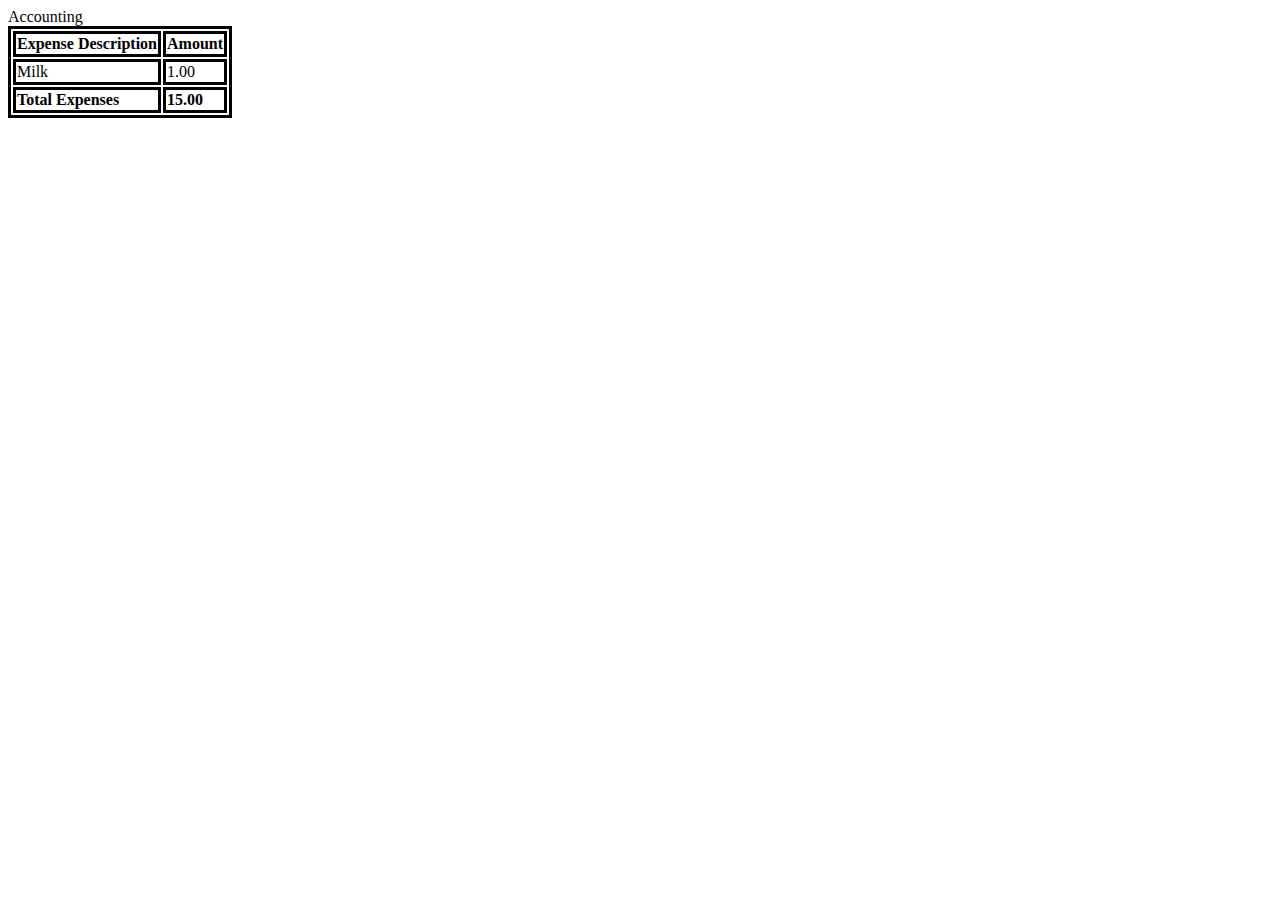
<file: accounting/index.html>
<!DOCTYPE html>
<html lang="en">
  <head>
    <title>Accounting</title>
    <meta charset="utf-8">
    <link href="styles.css" rel="stylesheet">
  </head>
  <body>
    Accounting
    <table>
      <thead>
        <tr>
          <th>Expense Description</th>
          <th>Amount</th>
        </tr>
      </thead>
      <tbody>
        <tr>
          <td>Milk</td>
          <td>1.00</td>
        </tr>
        <tr>
          <td><strong>Total Expenses</strong></td>
          <td><strong>15.00</strong></td>
        </tr>
     </tbody>
    </table>
  </body>
  <script src="accounting.js"></script>
  <script src="test.js"></script>
</html>
</file>
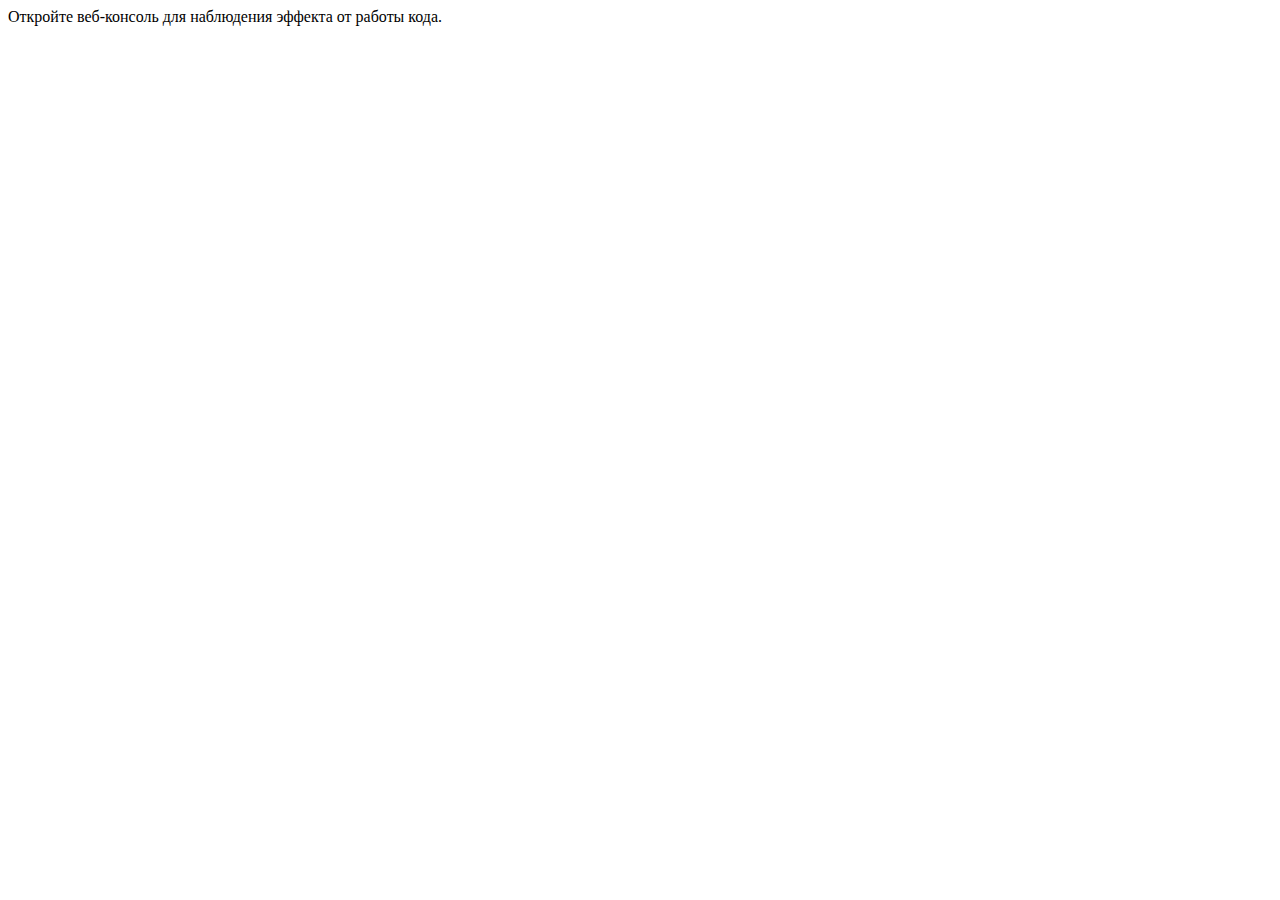
<file: examples/example3.html>
<!DOCTYPE html>
<html lang="en">
  <head>
    <title>Урок 3 - функции</title>
    <meta charset="utf-8">
  </head>
  <body>
    Откройте веб-консоль для наблюдения эффекта от работы кода.
  </body>
  <script>
    function hi() {
      alert('hi');
    }

    hi(); // вызов (запуск функции)
    console.log(hi) // вывод функции как объекта в памяти

    function hello(name) {
      return 'hello ' + name;
    }
    console.log(hello('bob'));

    hi = 4;
    console.log(hi) // теперь имя 'hi' указывает на число
    // hi() // поскольку hi больше не является функцией,
    // получаем ошибку -- hi is not a function

    /*
     Таким образом, функции можно передавать как аргументы
     в другие функции. Другими словами, использовать их
     как значения вроде строк и чисел.
    */
    function sayHelloWith(method) {
      method('hello');
    }
    sayHelloWith(alert); // внимание: скобки после alert не указываем!
    sayHelloWith(console.log);

    // более продвинутый пример
    function say(text, method) {
      method(text);
    }
    say('hi alert', alert);
    say('hi console', console.log);

  </script>
</html>
</file>
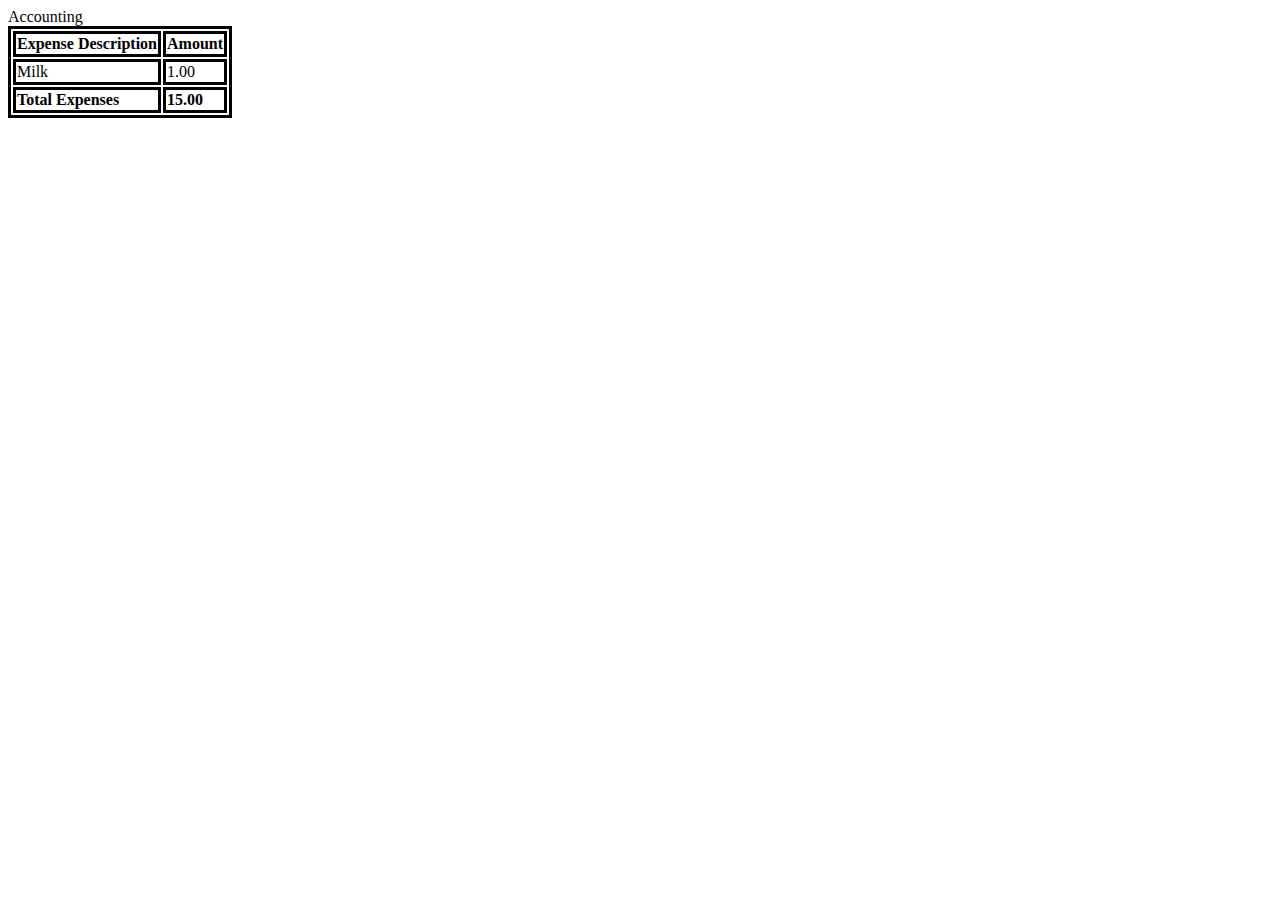
<file: examples/example4.html>
<!DOCTYPE html>
<html lang="ru">
  <head>
    <title>Accounting</title>
    <meta charset="utf-8">
    <style>
      table, th, td {
        border: solid;
      }
    </style>
  </head>
  <body>
    Accounting
    <table>
      <thead>
        <tr>
          <th>Expense Description</th>
          <th>Amount</th>
        </tr>
      </thead>
      <tbody>
        <tr>
          <td>Milk</td>
          <td>1.00</td>
        </tr>
        <tr>
          <td><strong>Total Expenses</strong></td>
          <td><strong>15.00</strong></td>
        </tr>
     </tbody>
    </table>
  </body>
  <script>
     const MAX_EXPENSES = 150;
     let currentExpenses = 0;

     function addExpense(description, amount) {
       if (amount < 0) {
         return false;
       }

       if (currentExpenses + amount <= MAX_EXPENSES) {
         currentExpenses += amount;
         return true;
       } else {
         return false;
       }
     }

     console.log('currentExpenses', currentExpenses);
     console.log('add Milk (1.00)',
                 addExpense('Milk', 1.00));
     console.log('add Playstation 4 (399)',
                 addExpense('Playstation 4', 399));
     console.log('add Videogame (69.99)',
                 addExpense('Videogame', 69.99));
     console.log('try to hack (-45.26)',
                 addExpense('Hacker', -45.26));
     console.log('currentExpenses', currentExpenses);
  </script>
</html>
</file>
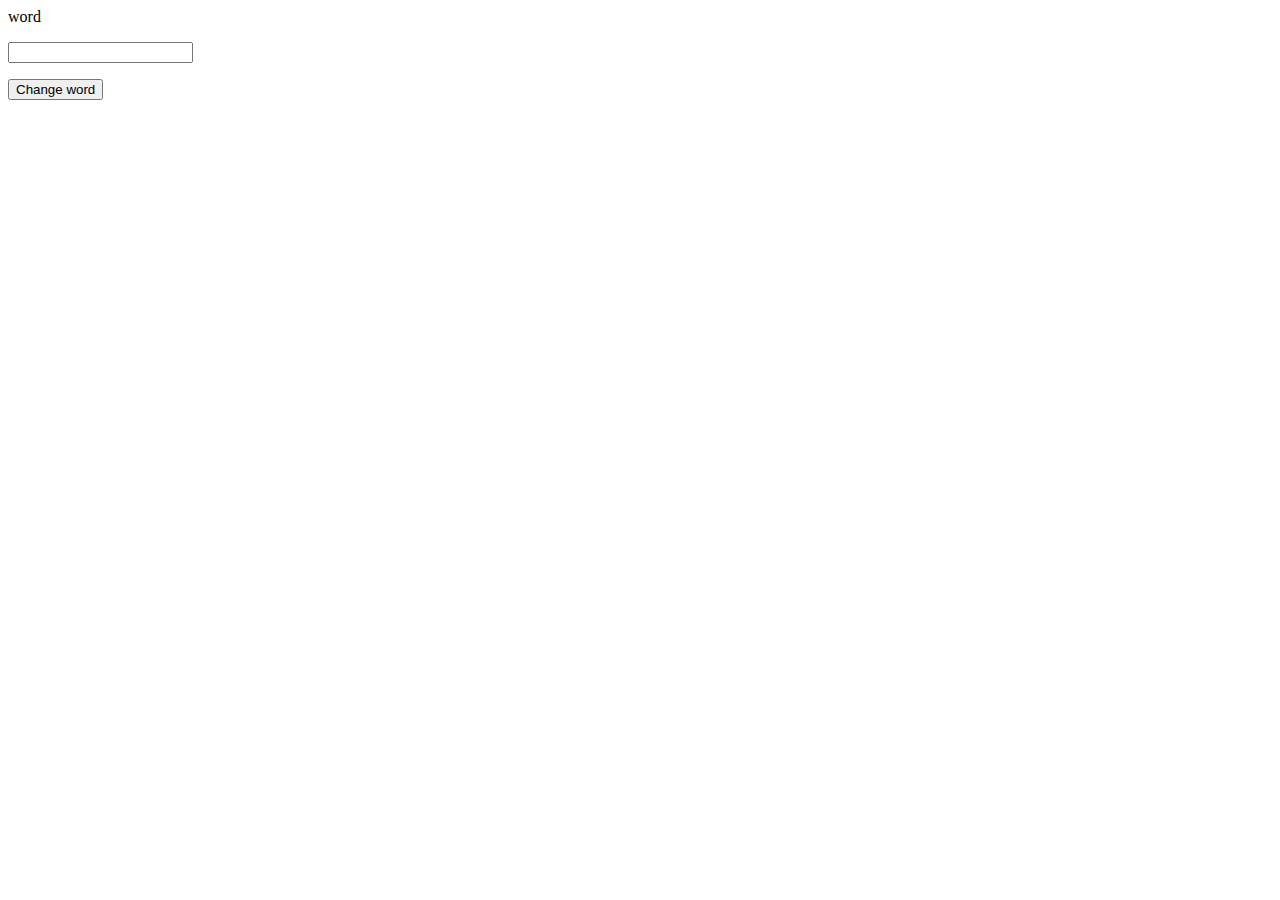
<file: examples/example5.html>
<!DOCTYPE html>
<html lang="en">
  <head>
    <title>Webpage Title</title>
    <meta charset="utf-8">
  </head>
  <body>
    <span id="word">word</span>
    <p>
    <input id="newWord" type="text">
    <p>
    <button onclick="changeWord()">Change word</button>
  </body>
  <script>
    function changeWord() {
      let newWord = document.getElementById('newWord').value;
      document.getElementById('word').innerHTML = newWord;
    }
    console.log(document.getElementById('word'));
  </script>
</html>
</file>
<file: accounting/styles.css>
table, th, td {
  border: solid;
}
</file>
